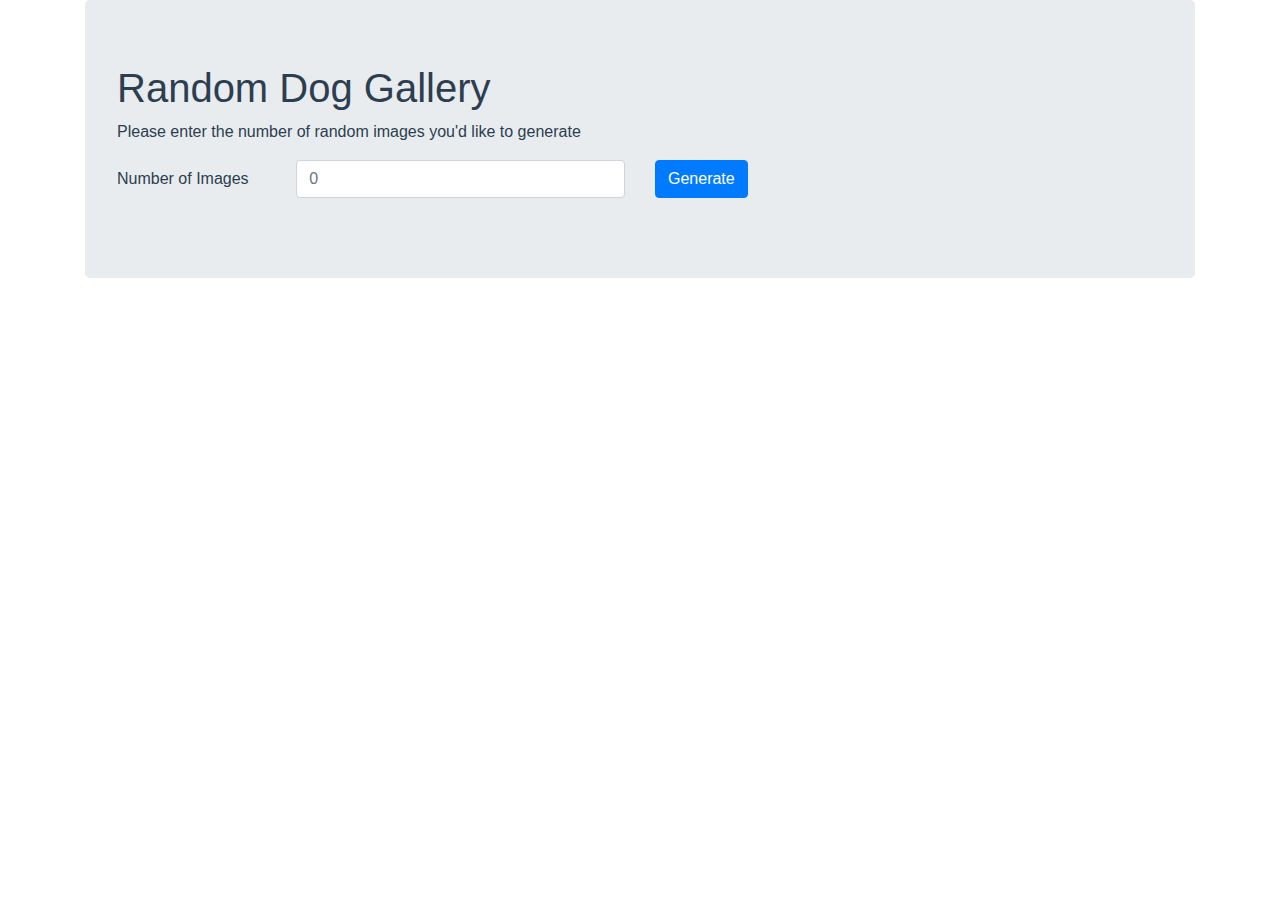
<file: PracticeMidtermSolution/7_RandomDog/index.html>
<!DOCTYPE html>
<html>
<head>
	<title>Image Gallery</title>
	<meta http-equiv="Content-Type" content="text/html; charset=utf-8">
	<link rel="stylesheet" type="text/css" href="app.css">
	<link rel="stylesheet" href="https://stackpath.bootstrapcdn.com/bootstrap/4.4.1/css/bootstrap.min.css">
	<script type="text/javascript" src="https://cdnjs.cloudflare.com/ajax/libs/jquery/3.4.1/jquery.min.js"></script>
</head>
<body>
	<div class="container">
		<div class="jumbotron">
			<h1>Random Dog Gallery</h1>
			<p>Please enter the number of random images you'd like to generate</p>
			<form action="/" method="post" onsubmit="buildGallery(); return false;">
				<div class="form-group row">
					<label for="number-images" class="col-sm-2 col-form-label">Number of Images</label>
					<div class="col-sm-4">
						<input type="text" class="form-control" id="number-images" placeholder="0" required>
					</div>
					<div class="col-sm-6">
						<button type="submit" class="btn btn-primary">Generate</button>
					</div>
				</div>
			</form>
		</div>	
		<div class="flex-container" id="images"></div>
	</div>
	<script type="text/javascript" src="app.js"></script>
</body>
</html>
</file>
<file: PracticeMidtermSolution/7_RandomDog/app.css>
.jumbotron {
	color: #2c3e50;
	background: #ecf0f1
}

.flex-container {
	display: flex;
	flex-wrap: wrap;
	flex-direction: row;
}

.flex-item {
	width: 30%;
	margin: 10px;
}

.flex-item > img {
	width: 100%;
}
</file>
